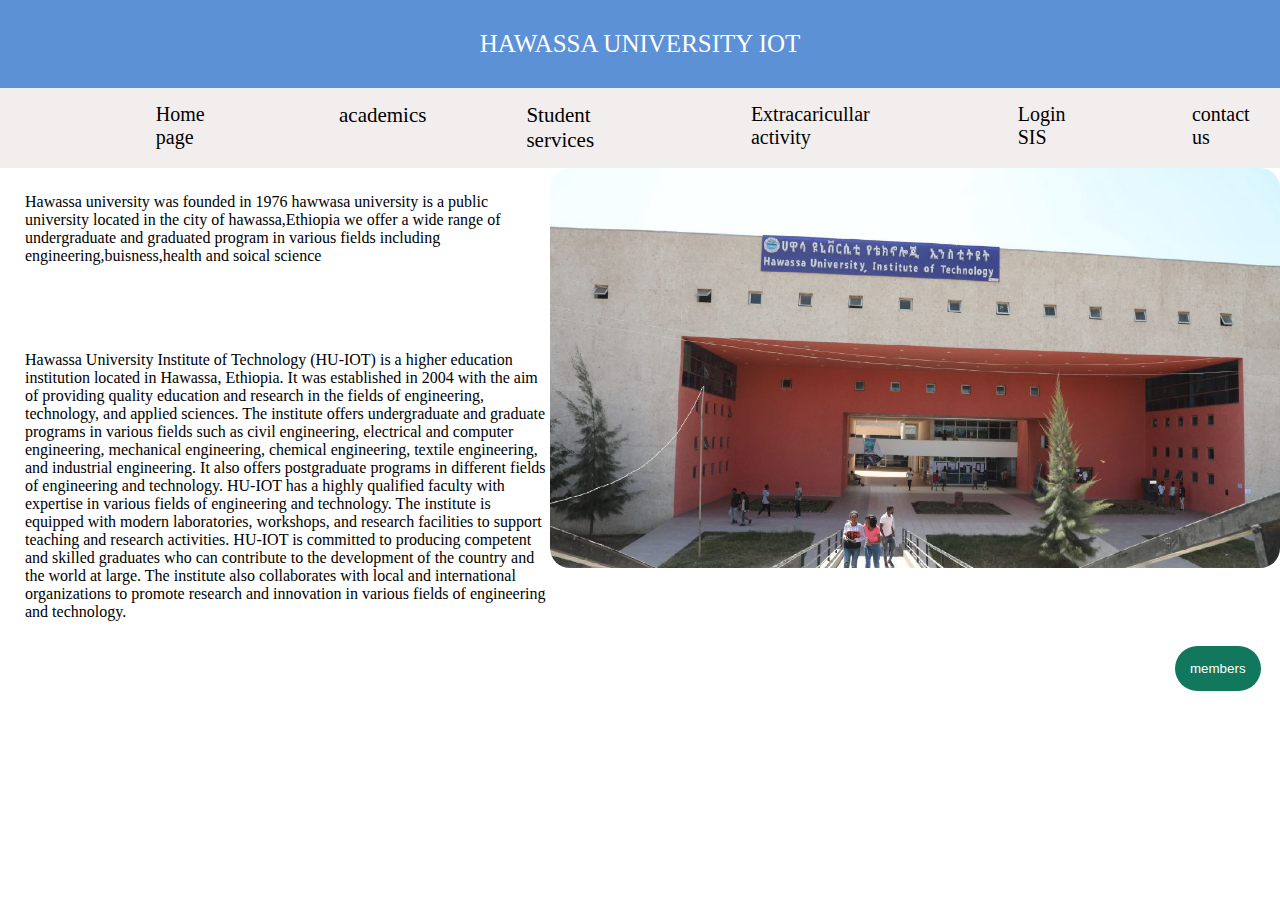
<file: index.html>
<!DOCTYPE html>
<html lang="en">
  <head>
    <meta charset="UTF-8" />
    <meta http-equiv="X-UA-Compatible" content="IE=edge" />
    <meta name="viewport" content="width=device-width, initial-scale=1.0" />
    <title>HU IOT</title>
    <!-- add icon link -->
    <link rel = "icon" href = "images/fav_logo.jpg">
    <link rel="stylesheet" href="styles.css" />
    <!-- the defer function makes the javascript run after the  page has loaded -->
    <script src="script.js" defer></script>
</head>
  <body>
    <div class="header">HAWASSA UNIVERSITY IOT</div>
    <div class="nav-container">
    <div class="nav-bar">
      <ul>
        <li><a href="index.html" class="pop-up">
         <div class="hoverbox">Home page</div> </a></li>
        <li><div class="dropdown">
            <span><div class="hoverbox">academics</div>   </span> 
            <div class="dropdown-content">
              <a href="undergrad.html">undergraduate</a>

              

           <br>
              <a href="masters.html">masters</a>
            </div>
            
          </li>
            
        <li><div class="dropdown">
            <span> <div class="hoverbox">Student services</div> </span>
            <div class="dropdown-content">
              <a href="./dormitory.html">Dormitory</a> <br>
              <a href="./healthycare.html">Health care</a> <br>
              <a href="./library.html">Library</a>
            </div></li>
        <li><a href="extracalicular.html"><div class="hoverbox">Extracaricullar activity</div> </a></li>
        <li><div class="dropdown">
            <span><a href="login.html"><div class="hoverbox">Login SIS</div> </a></span>
            <div class="dropdown-content">          
               <a href="#">Admin</a> <br>
              <a href="#">Faculty</a> <br>
              <a href="#">Student</a>
            </div>
            </li>

            <li><div class="dropdown">
              <a href="contact.html"><div class="hoverbox">contact us</div> </a>
              </li>

      </ul>
    </div>
  </div>
    <div class="flex">
       
        <!-- paragraph 1 start here -->
      <div class="intro">
        <p>
          Hawassa university was founded in 1976 hawwasa university is a public
          university located in the city of hawassa,Ethiopia we offer a wide
          range of undergraduate and graduated program in various fields
          including engineering,buisness,health and soical science
        </p>
        <br> <br>
        <p>
          Hawassa University Institute of Technology (HU-IOT) is a higher
          education institution located in Hawassa, Ethiopia. It was established
          in 2004 with the aim of providing quality education and research in
          the fields of engineering, technology, and applied sciences. The
          institute offers undergraduate and graduate programs in various fields
          such as civil engineering, electrical and computer engineering,
          mechanical engineering, chemical engineering, textile engineering, and
          industrial engineering. It also offers postgraduate programs in
          different fields of engineering and technology. HU-IOT has a highly
          qualified faculty with expertise in various fields of engineering and
          technology. The institute is equipped with modern laboratories,
          workshops, and research facilities to support teaching and research
          activities. HU-IOT is committed to producing competent and skilled
          graduates who can contribute to the development of the country and the
          world at large. The institute also collaborates with local and
          international organizations to promote research and innovation in
          various fields of engineering and technology.
        </p>
    </div>
       <!-- image start here -->
<div class="flex">
       <div class="slider">
        <div class="slides">
          <img src="images/tecno_img_1.jpg" alt="Image 1">
          <img src="./images/tecno_img_2.jpg" alt="Image 2">
          <img src="./images/tecno_img_3.jpg" alt="Image 3">
          <img src="./images/tecno_img_4.jpg" alt="Image 4">
          <img src="./images/tecno_library.jpg" alt="Image 4">
        </div>
      </div>
    
        <!-- paragraph 2 start here -->
        <br> <br>
      </div>
      </div>
    
 </div>

 <div class="developers">
  <a href="developers.html"> <button class="dev-btn">members</button></a>
</div>

   
      </body>
  
</html>
</file>
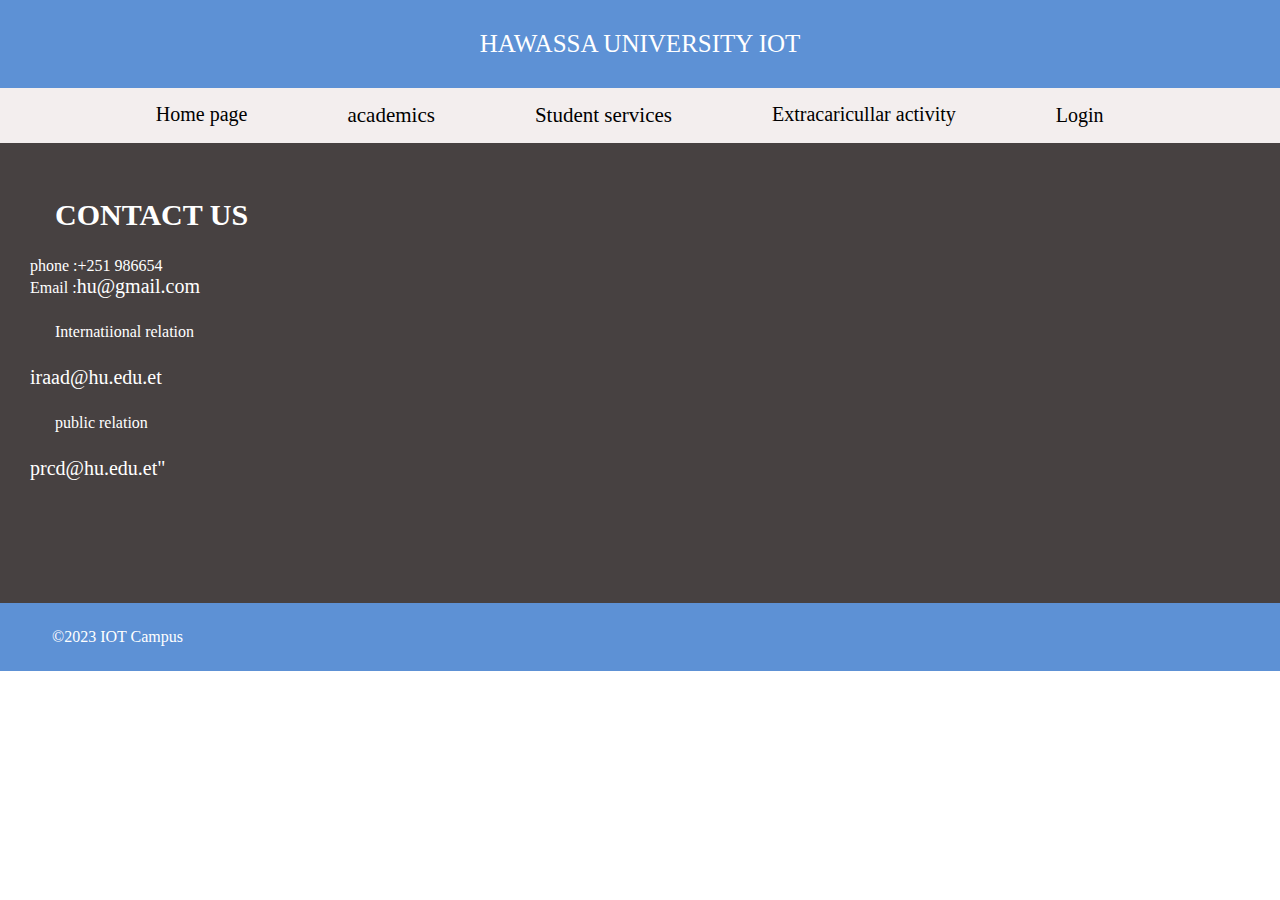
<file: contact.html>
<!DOCTYPE html>
<html lang="en">
<head>
    <link rel="stylesheet" href="styles.css">
    <link rel="stylesheet" href="styles.css">
    <meta charset="UTF-8">
    <meta http-equiv="X-UA-Compatible" content="IE=edge">
    <meta name="viewport" content="width=device-width, initial-scale=1.0">
    <title>contact us</title>
</head>
<body>

    <div class="header">HAWASSA UNIVERSITY IOT</div>
    <div class="nav-container">
    <div class="nav-bar">
      <ul>
        <li><a href="index.html" class="pop-up">Home page</a></li>
        <li><div class="dropdown">
            <span>academics  </span> 
            <div class="dropdown-content">
              <a href="undergrad.html">undergraduate</a>

              

           <br>
              <a href="masters.html">masters</a>
            </div>
            
          </li>
            
        <li><div class="dropdown">
            <span>Student services</span>
            <div class="dropdown-content">
              <a href="./dormitory.html">Dormitory</a> <br>
              <a href="./healthycare.html">Health care</a> <br>
              <a href="./library.html">Library</a>
            </div></li>
        <li><a href="extracalicular.html">Extracaricullar activity</a></li>
        <li><div class="dropdown">
            <a href="login.html">Login</a>
            </li>
      </ul>
    </div>
  </div>

<div class="contact" style="height: 400px; margin-top: 0px;" >
    <p id="pag"> CONTACT US</p>
    <label>phone :</label>+251 986654<br>
    <label>Email :</label><a href="youtube.com">hu@gmail.com</a>
    <p>Internatiional relation</p>
    <a href="iraad@hu.edu.et">iraad@hu.edu.et</a>
    <p>public relation </p>
    <a href="prcd@hu.edu.et">prcd@hu.edu.et"</a>
  </div>
  
  <footer>
    <p>&copy;2023 IOT Campus</p>
  </footer>
    
    
</body>
</html>
</file>
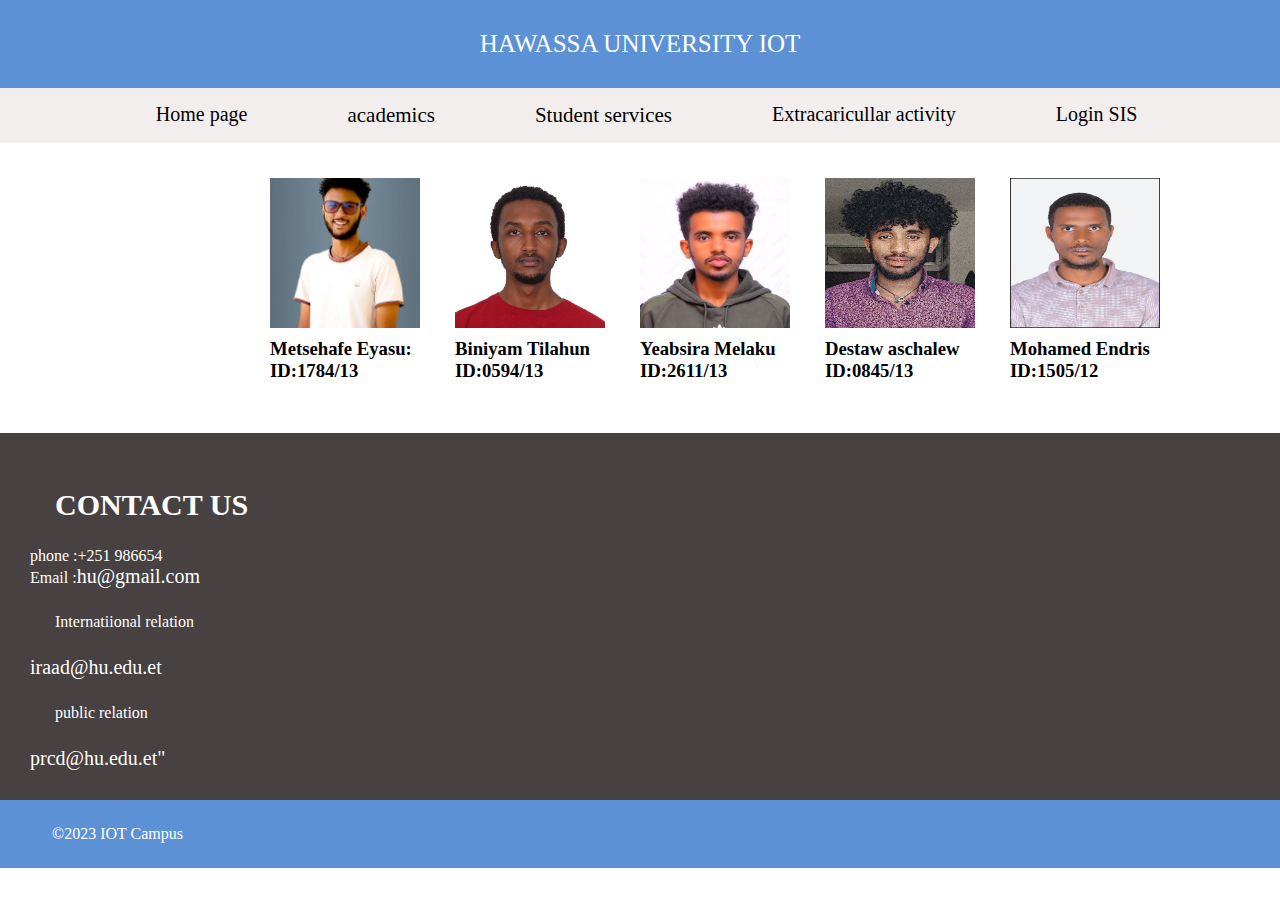
<file: developers.html>
<!DOCTYPE html>
<html lang="en">
  <head>
    <meta charset="UTF-8" />
    <meta http-equiv="X-UA-Compatible" content="IE=edge" />
    <meta name="viewport" content="width=device-width, initial-scale=1.0" />
    <title>developers</title>
    <link rel="stylesheet" href="styles.css" />
    <link rel = "icon" href = "images/fav_logo.jpg">
  </head>
  <body >

    <div class="header">HAWASSA UNIVERSITY IOT</div>
    <div class="nav-container">
    <div class="nav-bar">
      <ul>
        <li><a href="index.html" class="pop-up">
         <div class="hoverbox">Home page</div> </a></li>
        <li><div class="dropdown">
            <span><div class="hoverbox">academics</div>   </span> 
            <div class="dropdown-content">
              <a href="undergrad.html">undergraduate</a>
           <br>
              <a href="masters.html">masters</a>
            </div>
            
          </li>
            
        <li><div class="dropdown">
            <span> <div class="hoverbox">Student services</div> </span>
            <div class="dropdown-content">
              <a href="./dormitory.html">Dormitory</a> <br>
              <a href="./healthycare.html">Health care</a> <br>
              <a href="./library.html">Library</a>
            </div></li>
        <li><a href="extracalicular.html"><div class="hoverbox">Extracaricullar activity</div> </a></li>
        <li><div class="dropdown">
            <a href="login.html"><div class="hoverbox">Login SIS</div> </a>
            </li>
      </ul>
    </div>
  </div>

  <div class="testimony">

    <div class="person_1 box">
       <div class="Timage">
        <img src="./images/metsi2.jpg" width="150px" height="150px" alt="">
       </div>
       <h3>Metsehafe Eyasu:<br> ID:1784/13</h3>
    </div>
   
    <div class="person_1 box">
        <div class="Timage">
         <img src="./images/bini.jpg" width="150px" height="150px" alt="">
        </div>
        <h3>Biniyam Tilahun <br> ID:0594/13</h3>
     </div>
    
     <div class="person_1 box">
      <div class="Timage">
       <img src="./images/yab.jpg" width="150px" height="150px" alt="">
      </div>
      <h3>Yeabsira Melaku <br> ID:2611/13</h3>
   </div>
  
   <div class="person_1 box">
    <div class="Timage">
     <img src="./images/desti.jpg" width="150px" height="150px" alt="">
    </div>
    <h3>Destaw aschalew <br> ID:0845/13 </h3>
  </div>

  <div class="person_1 box">
    <div class="Timage">
     <img src="./images/mohammed.jpg" width="150px" height="150px" alt="">
    </div>
    <h3>Mohamed Endris <br> ID:1505/12</h3>
 </div>
</div>

  <div class="contact" style="margin-top: -150px;">
    <p id="pag"> CONTACT US</p>
    <label>phone :</label>+251 986654<br>
    <label>Email :</label><a href="youtube.com">hu@gmail.com</a>
    <p>Internatiional relation</p>
    <a href="iraad@hu.edu.et">iraad@hu.edu.et</a>
    <p>public relation </p>
    <a href="prcd@hu.edu.et">prcd@hu.edu.et"</a>
 </div>

 <footer>
    <p>&copy;2023 IOT Campus</p>
 </footer>

</body>


</html>
</file>
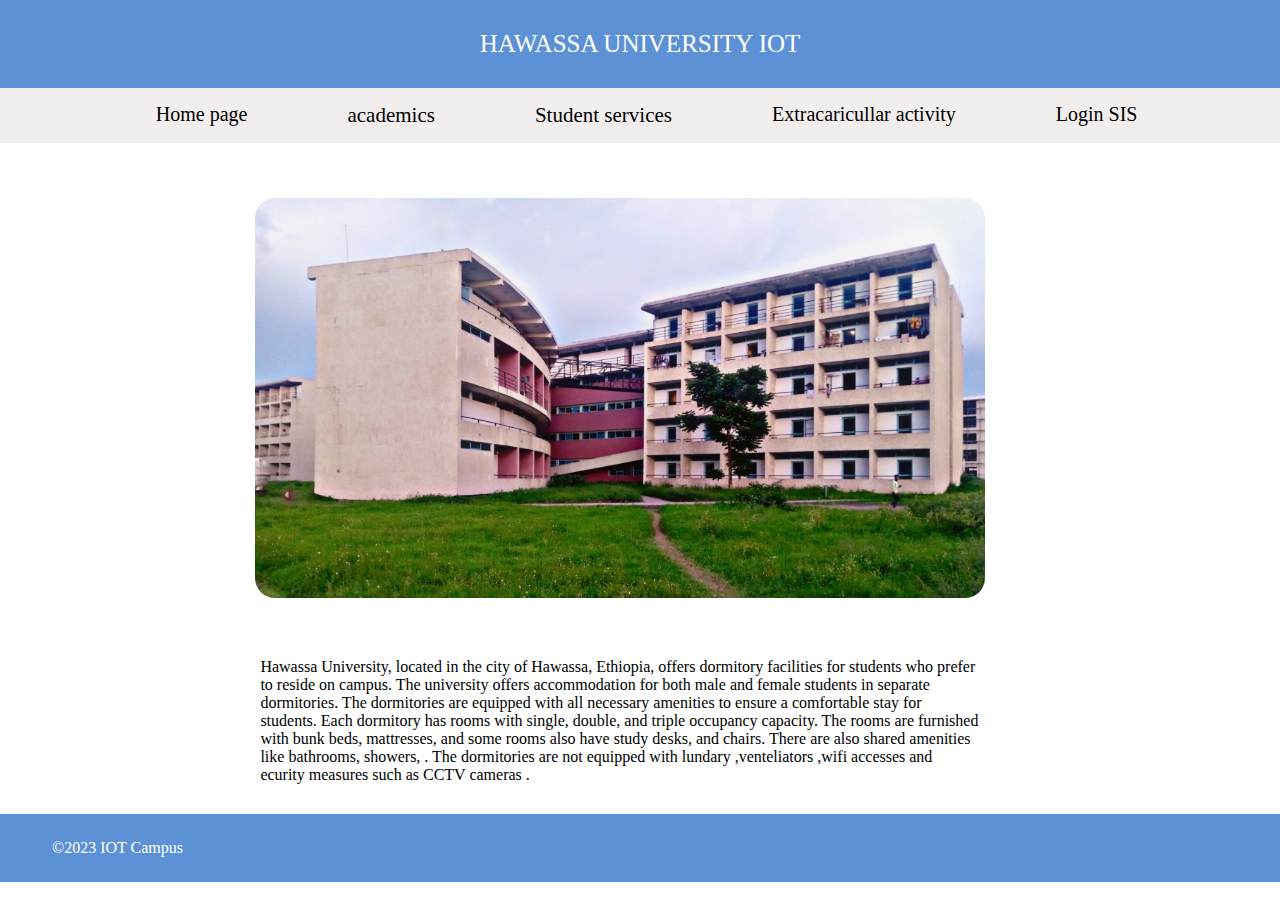
<file: dormitory.html>
<html>
  <head>
    <title>dormitory </title>
    <link rel = "icon" href = "images/fav_logo.jpg">
    <link rel="stylesheet" type="text/css" href="./style.css" />
    <link rel="stylesheet" type="text/css" href="./styles.css" />
    <script src="script.js" defer></script>
  </head>
  <body>

    <div class="header">HAWASSA UNIVERSITY IOT</div>
    <div class="nav-container">
    <div class="nav-bar">
      <ul>
        <li><a href="index.html" class="pop-up">Home page</a></li>
        <li><div class="dropdown">
            <span>academics</span>
            <div class="dropdown-content">
              <a href="undergrad.html">undergraduate</a>

              

           <br>
              <a href="masters.html">masters</a>
            </div></li>
        <li><div class="dropdown">
            <span>Student services</span>
            <div class="dropdown-content">
              <a href="./dormitory.html">Dormitory</a> <br>
              <a href="./healthycare.html">Health care</a> <br>
              <a href="./library.html">Library</a>
            </div></li>
        <li><a href="extracalicular.html">Extracaricullar activity</a></li>
        <li><div class="dropdown">
            <a href="login.html">Login SIS</a>
            </li>
      </ul>
    </div>
  </div>
  

    <div class="container" style="margin-top: 55px;"  >
      <!-- <img src="./images/dormitory.jpg" alt="blocks"  /> -->
      <div class="slider">
        <div class="slides">
          <img src="./images/medorm.jpg" alt="Image 1">
          <img src="./images/medorm2.jpg" alt="Image 2">
          <img src="./images/medorm3.jpg" alt="Image 3">
          <img src="./images/class.JPG" alt="Image 3">
        </div>
        </div>
      </div>
      <div class="container1" >
      <p style="font-family: 'Times New Roman', Times, serif; padding: 30">
        Hawassa University, located in the city of Hawassa, Ethiopia, offers
        dormitory facilities for students who prefer to reside on campus. The
        university offers accommodation for both male and female students in
        separate dormitories. The dormitories are equipped with all necessary
        amenities to ensure a comfortable stay for students. Each dormitory has
        rooms with single, double, and triple occupancy capacity. The rooms are
        furnished with bunk beds, mattresses, and some rooms also have study
        desks, and chairs. There are also shared amenities like bathrooms,
        showers, . The dormitories are not equipped with lundary ,venteliators
        ,wifi accesses and ecurity measures such as CCTV cameras . 
      </p>
    </div>
    
  

   <footer>
      <p>&copy;2023 IOT Campus</p>
   </footer>

  </body>
</html>
</file>
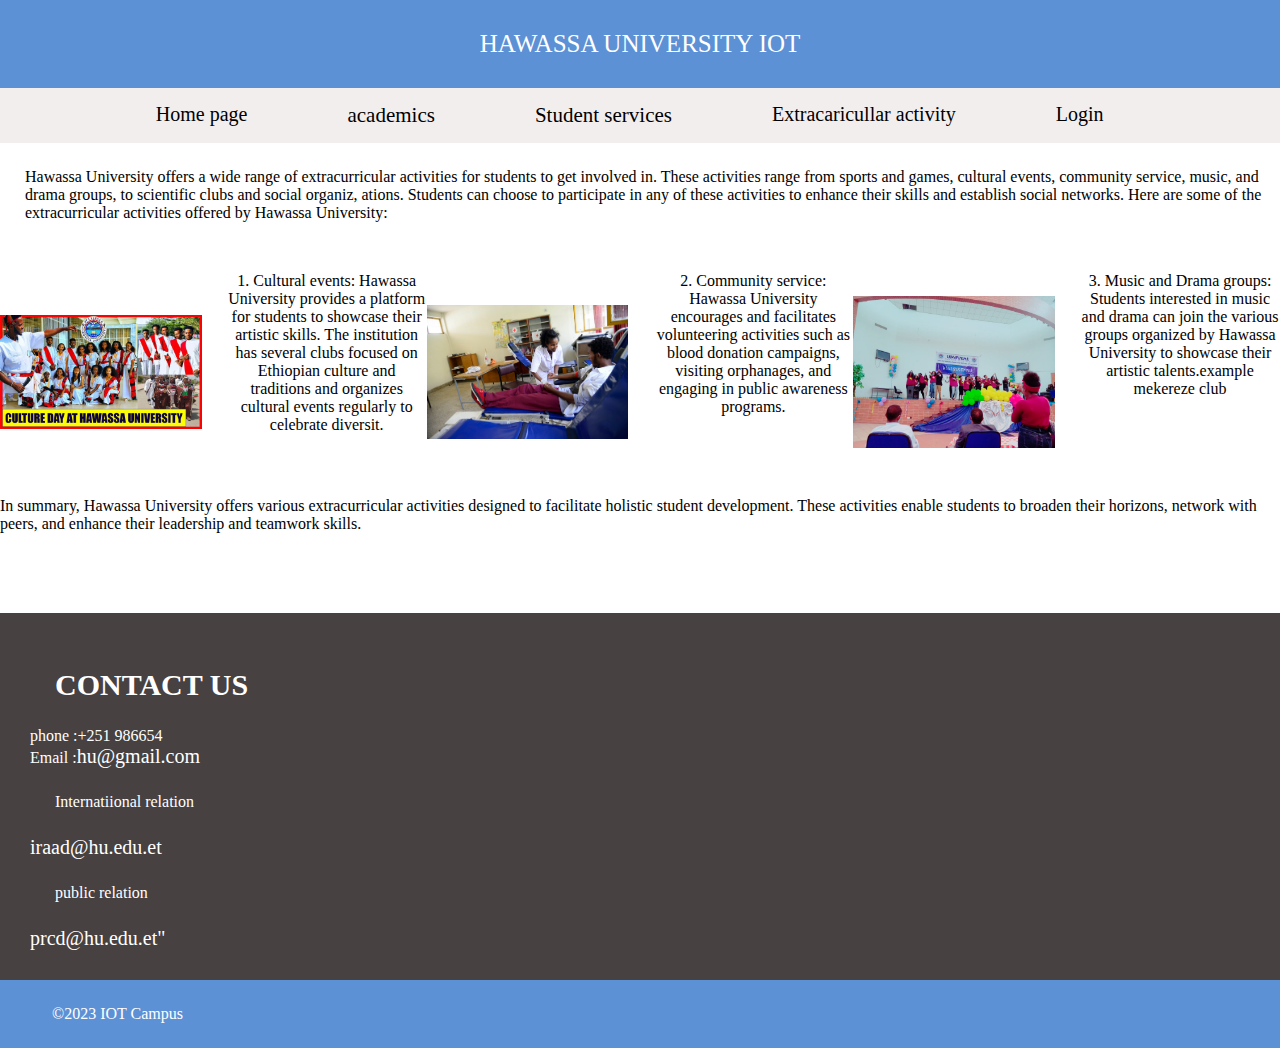
<file: extracalicular.html>
<html>

 <head>
<title> extra caricullar activities
 </title>
 <link rel="stylesheet" type="text/css"href="styles.css">
 <link rel="stylesheet" href="extra.css">
 <link rel = "icon" href = "images/fav_logo.jpg">
 </head>
 <body>

  <div class="header">HAWASSA UNIVERSITY IOT</div>
  <div class="nav-container">
  <div class="nav-bar">
    <ul>
      <li><a href="index.html" class="pop-up">Home page</a></li>
      <li><div class="dropdown">
          <span>academics  </span> 
          <div class="dropdown-content">
            <a href="undergrad.html">undergraduate</a>

            

         <br>
            <a href="">masters</a>
          </div>
          
        </li>
          
      <li><div class="dropdown">
          <span>Student services</span>
          <div class="dropdown-content">
            <a href="./dormitory.html">Dormitory</a> <br>
            <a href="./healthycare.html">Health care</a> <br>
            <a href="./library.html">Library</a>
          </div></li>
      <li><a href="extracalicular.html">Extracaricullar activity</a></li>
      <li><div class="dropdown">
          <a href="login.html">Login</a>
          </li>
    </ul>
  </div>
</div>

<p>Hawassa University offers a wide range of extracurricular activities for students to get involved in. These activities range from sports and games, cultural events, community service, music, and drama groups, to scientific clubs and social organiz, ations. Students can choose to participate in any of these activities to enhance their skills and establish social networks. Here are some of the extracurricular activities offered by Hawassa University:
</p>
<div class="image">
    <div class="continer">
        <img class="ma"src="./images/extra2.jpg" alt="culture day">
       

  <p style="width: 200px; height: 200px; text-align: center;">
    
    1. Cultural events: Hawassa University provides a platform for students to showcase their artistic skills. The institution has several clubs focused on Ethiopian culture and traditions and organizes cultural events regularly to celebrate diversit.
  </p>
</div>
<br><br><br>
<div class="continer">
     <img class="ma" src="./images/extra1.jpg" alt="culture day">
    
     <p style="width: 200px; height: 200px; text-align: center;"> 
    2. Community service: Hawassa University encourages and facilitates volunteering activities such as blood donation campaigns,  visiting orphanages, and engaging in public awareness programs.
    </p>
</div>


<br><br><br>
<div class="continer">
     <img class="ma"  src="./images/extra3.jpg" alt="culture day">
     <p style="width: 200px; height: 200px; text-align: center;">
    3. Music and Drama groups: Students interested in music and drama can join the various groups organized by Hawassa University to showcase their artistic talents.example mekereze club
    </p>
</div><br><br><br>
</div>
    
    In summary, Hawassa University offers various extracurricular activities designed to facilitate holistic student development. These activities enable students to broaden their horizons, network with peers, and enhance their leadership and teamwork skills.
     </p>
   
</div>


<div class="contact">
  <p id="pag"> CONTACT US</p>
  <label>phone :</label>+251 986654<br>
  <label>Email :</label><a href="youtube.com">hu@gmail.com</a>
  <p>Internatiional relation</p>
  <a href="iraad@hu.edu.et">iraad@hu.edu.et</a>
  <p>public relation </p>
  <a href="prcd@hu.edu.et">prcd@hu.edu.et"</a>
</div>

<footer>
  <p>&copy;2023 IOT Campus</p>
</footer>

</body
     </body>
     </html>
</file>
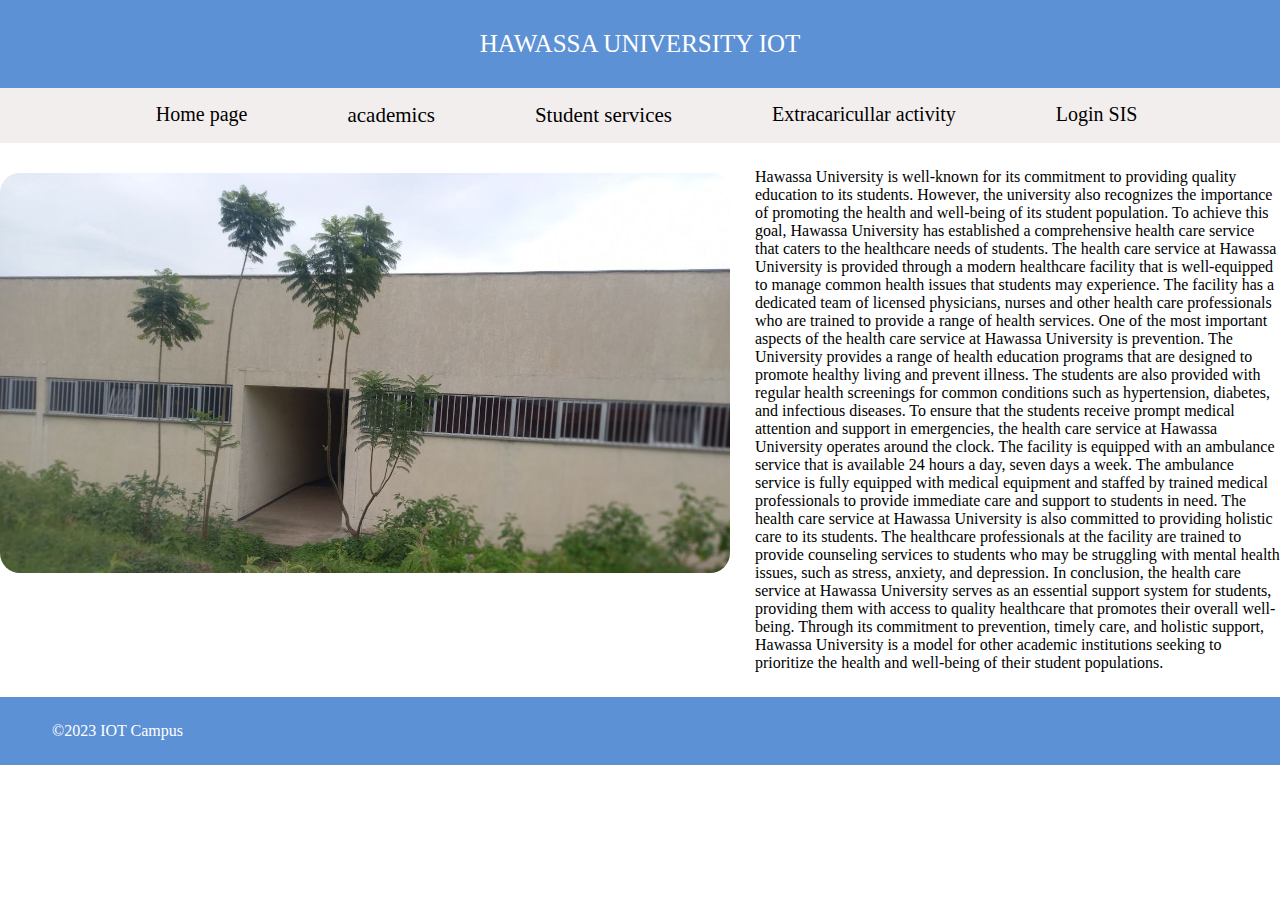
<file: healthycare.html>
<html>
  <head>
    <meta charset="utf-8" />
    <title>health care </title>
    <link rel = "icon" href = "images/fav_logo.jpg">
    <link rel="stylesheet" type="text/css" href="style.css" />
    <link rel="stylesheet" type="text/css" href="./styles.css" />
    <script src="script.js"></script>
  </head>
  <body>

    <div class="header">HAWASSA UNIVERSITY IOT</div>
    <div class="nav-container">
    <div class="nav-bar">
      <ul>
        <li><a href="index.html" class="pop-up">Home page</a></li>
        <li><div class="dropdown">
            <span>academics</span>
            <div class="dropdown-content">
              <a href="undergrad.html">undergraduate</a>

              

           <br>
              <a href="masters.html">masters</a>
            </div></li>
        <li><div class="dropdown">
            <span>Student services</span>
            <div class="dropdown-content">
              <a href="./dormitory.html">Dormitory</a> <br>
              <a href="./healthycare.html">Health care</a> <br>
              <a href="./library.html">Library</a>
            </div></li>
        <li><a href="extracalicular.html">Extracaricullar activity</a></li>
        <li><div class="dropdown">
            <a href="login.html">Login SIS</a>
            </li>
      </ul>
    </div>
  </div>
<div class="h1" >
    <div class="continer1" style="padding-top: 30px;">
      <div class="slider">
        <div class="slides">
          <img src="images/clinic.jpg" alt="Image 1">
          <img src="./images/tecno_img_2.jpg" alt="Image 2">
          <img src="./images/tecno_img_3.jpg" alt="Image 3">
    
          <img src="./images/tecno_library.jpg" alt="Image 4">
        </div>
      </div>
    </div>
    
    <div class="continer1">

      <p >
        Hawassa University is well-known for its commitment to providing quality education to its students. However, the university also recognizes the importance of promoting the health and well-being of its student population. To achieve this goal, Hawassa University has established a comprehensive health care service that caters to the healthcare needs of students.

        The health care service at Hawassa University is provided through a modern healthcare facility that is well-equipped to manage common health issues that students may experience. The facility has a dedicated team of licensed physicians, nurses and other health care professionals who are trained to provide a range of health services.
        
        One of the most important aspects of the health care service at Hawassa University is prevention. The University provides a range of health education programs that are designed to promote healthy living and prevent illness. The students are also provided with regular health screenings for common conditions such as hypertension, diabetes, and infectious diseases.
        
        To ensure that the students receive prompt medical attention and support in emergencies, the health care service at Hawassa University operates around the clock. The facility is equipped with an ambulance service that is available 24 hours a day, seven days a week. The ambulance service is fully equipped with medical equipment and staffed by trained medical professionals to provide immediate care and support to students in need.
        
        The health care service at Hawassa University is also committed to providing holistic care to its students. The healthcare professionals at the facility are trained to provide counseling services to students who may be struggling with mental health issues, such as stress, anxiety, and depression.
        
        In conclusion, the health care service at Hawassa University serves as an essential support system for students, providing them with access to quality healthcare that promotes their overall well-being. Through its commitment to prevention, timely care, and holistic support, Hawassa University is a model for other academic institutions seeking to prioritize the health and well-being of their student populations. 
      </p>
    </div>
  
  </div>

     <footer>
        <p>&copy;2023 IOT Campus</p>
     </footer>
  </body>
</html>
</file>
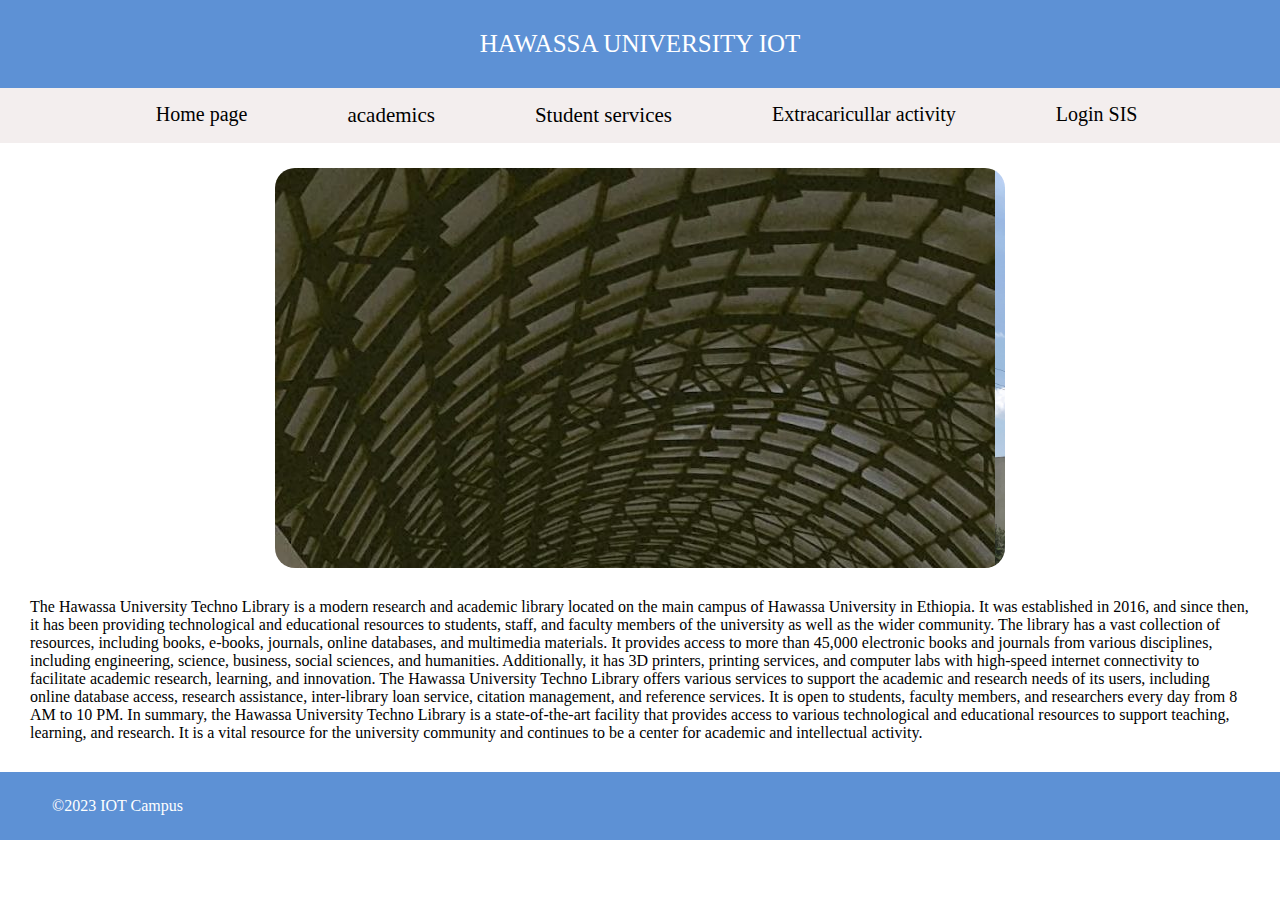
<file: library.html>
<html>

  <head>
<title>
Library
</title>
<link rel = "icon" href = "images/fav_logo.jpg">
<link rel="stylesheet" type="text/css"href="style.css">
<link rel="stylesheet" type="text/css" href="./styles.css" />
<script src="script.js"></script>
  </head>
        <body>

          <div class="header">HAWASSA UNIVERSITY IOT</div>
          <div class="nav-container">
          <div class="nav-bar">
            <ul>
              <li><a href="index.html" class="pop-up">Home page</a></li>
              <li><div class="dropdown">
                  <span>academics</span>
                  <div class="dropdown-content">
                    <a href="undergrad.html">undergraduate</a>
      
                    
      
                 <br>
                    <a href="masters.html">masters</a>
                  </div></li>
              <li><div class="dropdown">
                  <span>Student services</span>
                  <div class="dropdown-content">
                    <a href="./dormitory.html">Dormitory</a> <br>
                    <a href="./healthycare.html">Health care</a> <br>
                    <a href="./library.html">Library</a>
                  </div></li>
              <li><a href="extracalicular.html">Extracaricullar activity</a></li>
              <li><div class="dropdown">
                  <a href="login.html">Login SIS</a>
                  </li>
            </ul>
          </div>
        </div>


          <div class="continer" style="padding-top: 25px;">
            <div class="slider">
              <div class="slides">
                <img src="images/library.jpg" alt="Image 1">
                <img src="./images/class.JPG" alt="Image 2">
                <img src="./images/tecno_img_1.jpg" alt="Image 3">
                <img src="./images/medorm2.jpg" alt="Image 4">
                
              </div>
            </div>
            <div class="continer">
          <p style="font-family: 'Times New Roman', Times, serif; padding:30;">The Hawassa University Techno Library is a modern research and academic library located on the main campus of Hawassa University in Ethiopia. It was established in 2016, and since then, it has been providing technological and educational resources to students, staff, and faculty members of the university as well as the wider community. 

            The library has a vast collection of resources, including books, e-books, journals, online databases, and multimedia materials. It provides access to more than 45,000 electronic books and journals from various disciplines, including engineering, science, business, social sciences, and humanities. Additionally, it has 3D printers, printing services, and computer labs with high-speed internet connectivity to facilitate academic research, learning, and innovation. 
            
            The Hawassa University Techno Library offers various services to support the academic and research needs of its users, including online database access, research assistance, inter-library loan service, citation management, and reference services. It is open to students, faculty members, and researchers every day from 8 AM to 10 PM. 
            
            In summary, the Hawassa University Techno Library is a state-of-the-art facility that provides access to various technological and educational resources to support teaching, learning, and research. It is a vital resource for the university community and continues to be a center for academic and intellectual activity.
          </p>
         </div>
         </div>

         
        </div>
        </body>
      </html>
    
   

   <footer>
      <p>&copy;2023 IOT Campus</p>
   </footer>

  </body>
</html>
</file>
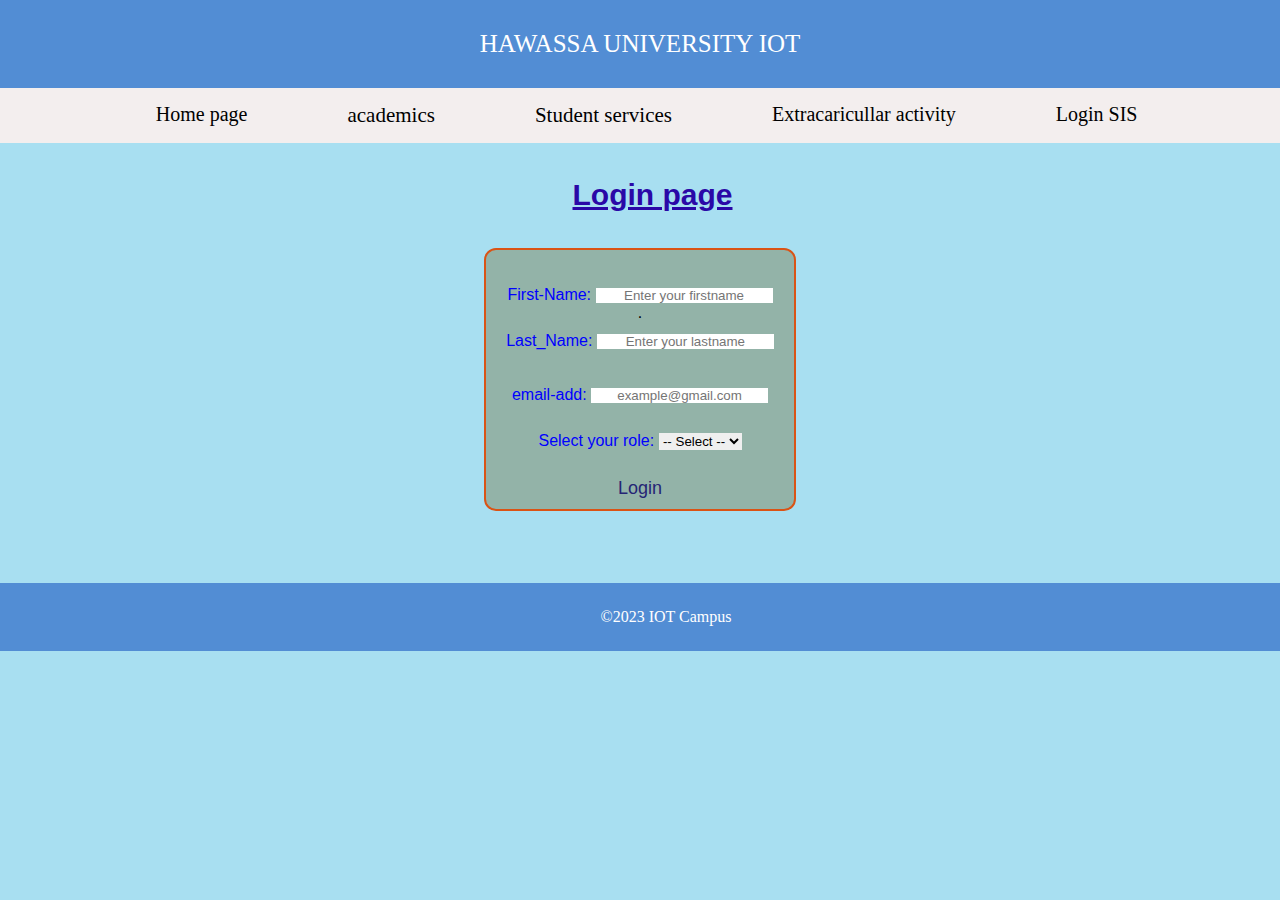
<file: login.html>
<!-- saved from url=(0036)file:///E:/Working%20Area/e/new.html -->
<html>
  <head>
    <link rel = "icon" href = "images/fav_logo.jpg">
    <meta http-equiv="Content-Type" content="text/html; charset=windows-1252" />
    <script>
      function login() {
        const select = document.getElementById("roleSelect");
        const fname = document.getElementById("fname");
        const lname = document.getElementById("lname");
        const email = document.getElementById("email");

        const emailFname = email.value;
        const selectedFname = fname.value;
        const selectedLname = lname.value;
        const selectedValue = select.value;

        if (
          selectedFname != "" && selectedLname != ""&& emailFname.indexOf('@')!=-1 )
           {
            
          if (selectedValue === "staff") {
            alert("succefuly loged");
            window.location.href = "https://sis.hu.edu.et/"; // Redirect to sis.hu.edu.et
          } else if (selectedValue === "student") {
            alert("succefuly loged");
            window.location.href = "https://sis.hu.edu.et/Home/Student"; // Redirect to sis.hu.edu.et/Home/Student
          } else {
            alert("Please select a valid role (Staff or Student)");
          }
        } else {
          alert("Please Enter Proper data");
        }
      }
    </script>
    <style>
        *{
            text-align: center;
            padding: 10px;
        }
        body{
          background-color: #A8DFF1;
        }
        h3{
      font-family: 'Franklin Gothic Medium', 'Arial Narrow', Arial, sans-serif;
      color: #2a08a7;
        font-size: 30px;
      
      }

        .bu{
        text-align:center;
        background-color: #333;
        font-family: sans-serif;
        border: 2px solid #da5315;
            width: 24%;
            height: auto;
            text-align: center;
            margin: auto;
            border-radius: 12px;
            background-color: rgb(147, 179, 168);
            padding-bottom: 10px;
            
        }
        .f{
      
        color:blue;
        }
        .l{
        margin-top:10px;
        color:blue;
        display:block;
        }
        .e{
        margin-bottom:10px;
        color:blue;
        display:block;
        }
        .po{
            color: blue;
            margin-bottom: 10px;
        }
        .lo{
            background-color: transparent;
            color: rgb(37, 37, 117);
            width: 30%;
            font-size: 18px;
            transition: 0.5s ease;
            text-align: center;
            margin-top:10px;
            border-radius:0%;
            

        }

        .lo:hover {
            background-color: #187b94;
            color: black;
            font-family: sans-serif;
            font-size: 12px;

        }
    </style>
    <link rel="stylesheet" href="styles.css">
  </head>
  <body>


    <div class="header">HAWASSA UNIVERSITY IOT</div>
    <div class="nav-container">
    <div class="nav-bar">
      <ul>
        <li><a href="index.html" class="pop-up">Home page</a></li>
        <li><div class="dropdown">
            <span>academics  </span> 
            <div class="dropdown-content">
              <a href="undergrad.html">undergraduate</a>

              

           <br>
              <a href="masters.html">masters</a>
            </div>
            
          </li>
            
        <li><div class="dropdown">
            <span>Student services</span>
            <div class="dropdown-content">
              <a href="./dormitory.html">Dormitory</a> <br>
              <a href="./healthycare.html">Health care</a> <br>
              <a href="./library.html">Library</a>
            </div></li>
        <li><a href="extracalicular.html">Extracaricullar activity</a></li>
        <li><div class="dropdown">
            <a href="login.html">Login SIS</a>
            </li>
      </ul>
    </div>
  </div>
<div class="pushdown" style="margin-top: 35px; ">

  <h3 ><u>Login page </u></h3>
  <br><br>
    <div class="bu">
      <br><br>
      <label class="f" 
        >First-Name:
        <input
          type="text"
          placeholder="Enter your firstname" maxlength="15"
          id="fname"
        />
         </label
      ><br />
      .
      <label class="l"
        >Last_Name:
        <input
          type="text"
          placeholder="Enter your lastname" maxlength="15"
          id="lname"
        /> </label
      ><br /> <br>
      <label class="e"
        >email-add:
        <input
          type="email"
          placeholder="example@gmail.com" 
          id="email"
        /> </label
      ><br />

      <label class="po">Select your role:</label>
      <select id="roleSelect" required>
        <option value="">-- Select --</option>
        <option value="staff">Staff</option>
        <option value="student">Student</option>
      </select>

      <br /><br />
      <label >
        <input class="lo" type="button" value="Login" name="login" onclick="login()" />
      </label>
    </div>
</div>
<br><br><br><br>
<footer>
  <p>&copy;2023 IOT Campus</p>
</footer>
  
  </body>
</html>
</file>
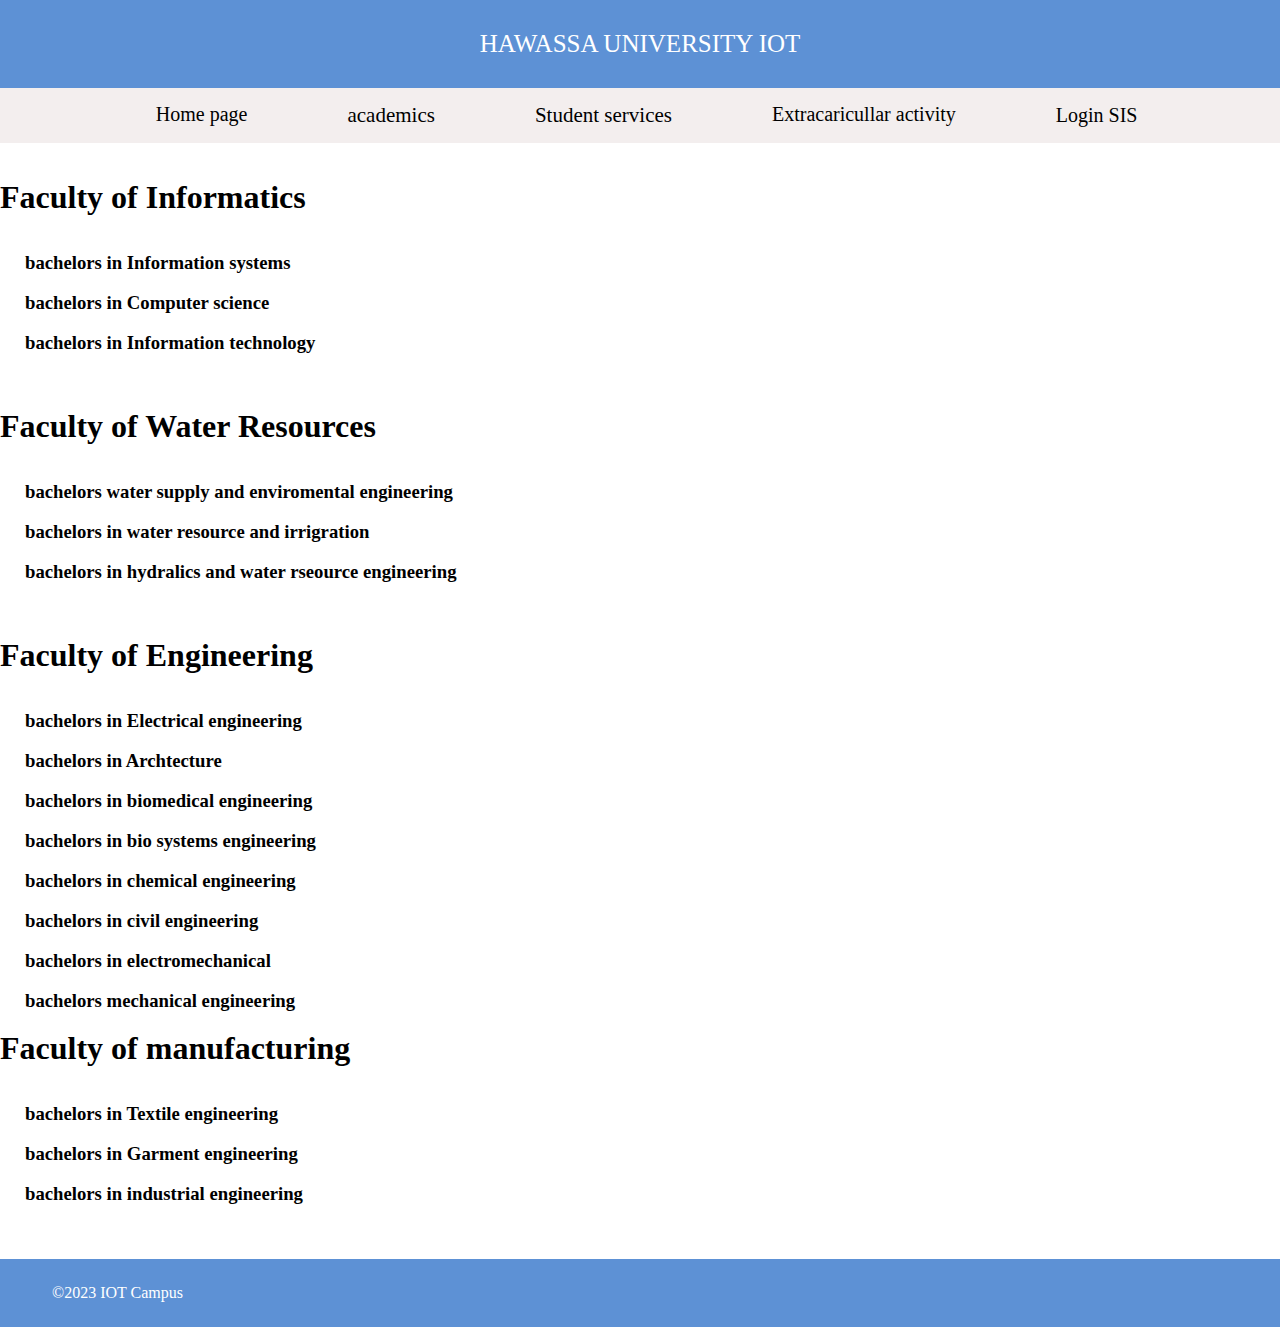
<file: masters.html>
<!DOCTYPE html>
<html lang="en">
<head>
  <link rel = "icon" href = "images/fav_logo.jpg">
    <meta charset="UTF-8">
    <meta http-equiv="X-UA-Compatible" content="IE=edge">
    <meta name="viewport" content="width=device-width, initial-scale=1.0">
    <title>undergraduate</title>
    <link rel="stylesheet" href="styles.css">
</head>
<body>
    <div class="header">HAWASSA UNIVERSITY IOT</div>
    <div class="nav-container">
    <div class="nav-bar">
      <ul>
        <li><a href="index.html" class="pop-up">Home page</a></li>
        <li><div class="dropdown">
            <span>academics</span>
            <div class="dropdown-content">
              <a href="undergrad.html">undergraduate</a>

              

           <br>
              <a href="">masters</a>
            </div></li>
        <li><div class="dropdown">
            <span>Student services</span>
            <div class="dropdown-content">
              <a href="./dormitory.html">Dormitory</a> <br>
              <a href="./healthycare.html">Health care</a> <br>
              <a href="./library.html">Library</a>
            </div></li>
        <li><a href="extracalicular.html">Extracaricullar activity</a></li>
        <li><div class="dropdown">
            <a href="login.html">Login SIS</a>
            </li>
      </ul>
    </div>
  </div>


  
  <div class="">

<br><br>
    <h1>Faculty of Informatics</h1> <br> <br>
          <ul style="display: block; list-style: disc;">
            <li><h3>bachelors in Information systems </h3></li> <br>
             <li><h3>bachelors in Computer science</h3></li> <br>
             <li><h3>bachelors in Information technology</h3></li><br>
          
          </ul>
          <br> <br>
<hr>
         <h1>Faculty of Water Resources</h1> <br> <br>
          <ul style="display: block; list-style: disc;">
            <li><h3>bachelors water supply and enviromental engineering</h3></li> <br>
             <li><h3>bachelors in water resource and irrigration</h3></li> <br>
             <li><h3>bachelors in hydralics and water rseource engineering</h3></li><br>
           </li>
          </ul>
          <br> <br>

          <h1>Faculty of Engineering</h1> <br> <br>
          <ul style="display: block; list-style: disc;">
            <li><h3>bachelors in Electrical engineering</h3></li> <br>
             <li><h3>bachelors in Archtecture</h3></li> <br>
             <li><h3>bachelors in biomedical engineering</h3></li><br>
             <li><h3>bachelors in bio systems engineering</h3></li> <br>
             <li><h3>bachelors in chemical engineering</h3></li> <br>
             <li><h3>bachelors in civil engineering</h3></li> <br>
             <li><h3>bachelors in electromechanical</h3></li> <br>
             <li><h3>bachelors mechanical engineering</h3></li> <br>
           </li>
          </ul>


          <h1>Faculty of manufacturing</h1> <br> <br>
          <ul style="display: block; list-style: disc;">
            <li><h3>bachelors in Textile engineering</h3></li> <br>
             <li><h3>bachelors in Garment engineering</h3></li> <br>
             <li><h3>bachelors in industrial engineering</h3></li><br>
           </li>
          </ul>
          <br> <br>

   </div>



 


 <footer>
    <p>&copy;2023 IOT Campus</p>
 </footer>
</body>
</html>
</file>
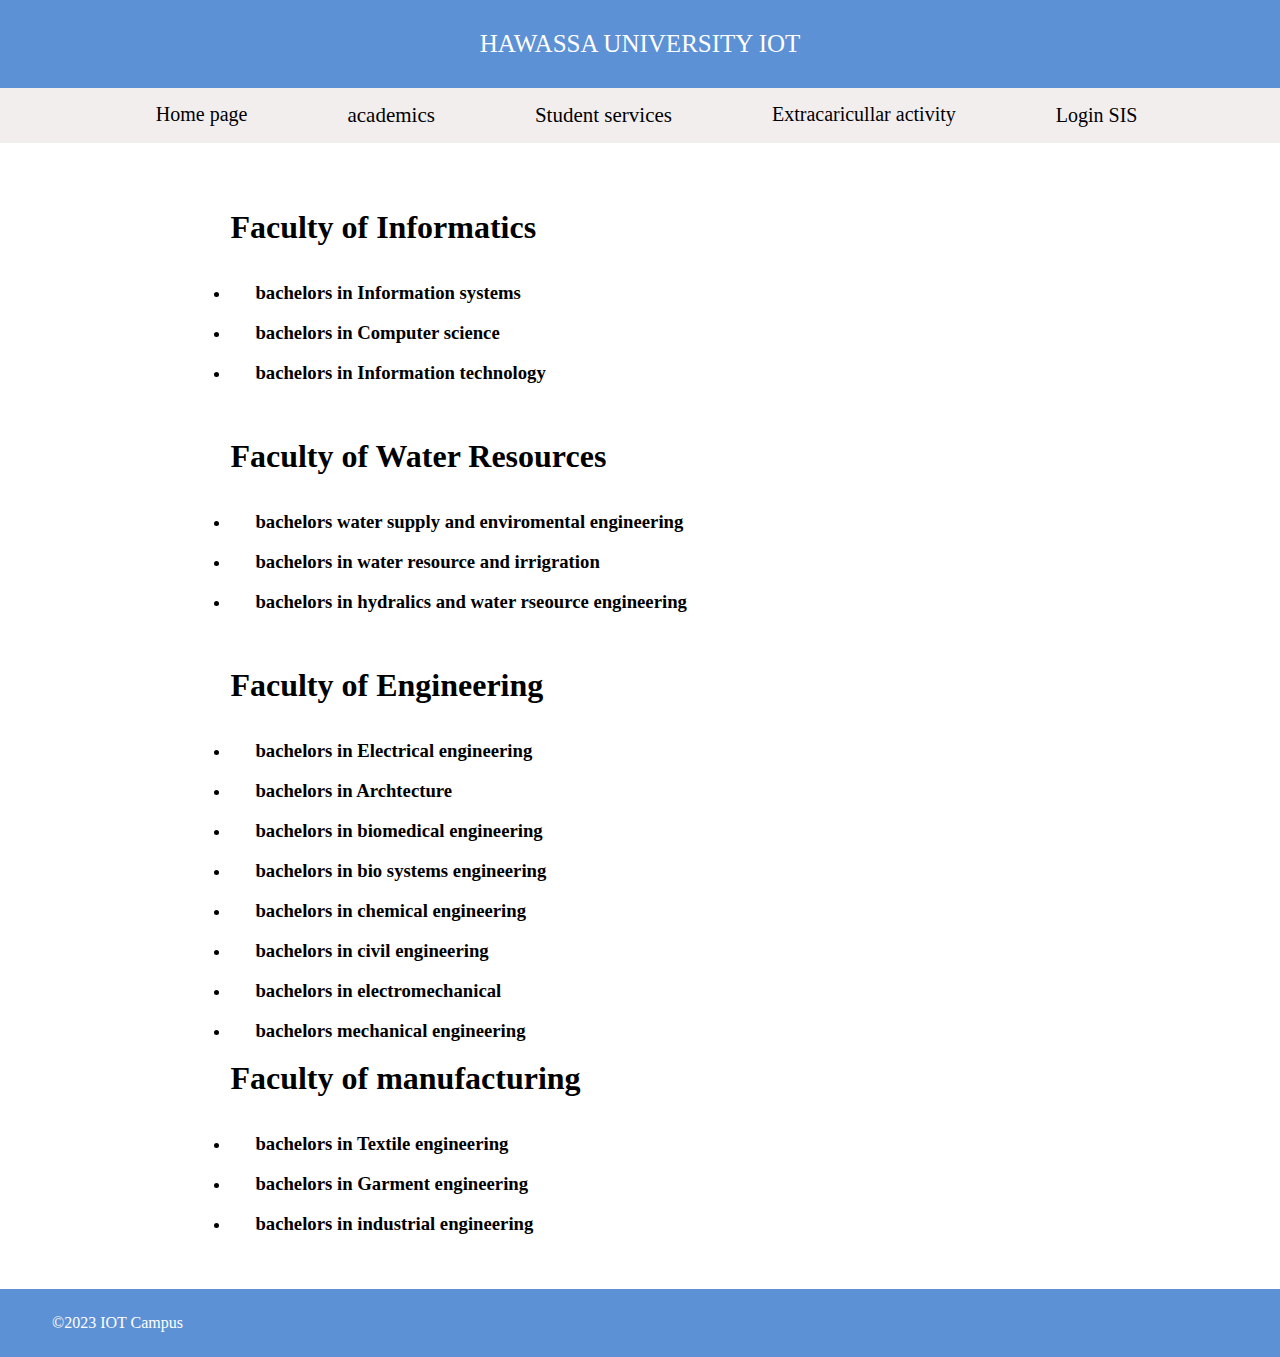
<file: undergrad.html>
<!DOCTYPE html>
<html lang="en">
<head>
  <link rel = "icon" href = "images/fav_logo.jpg">
    <meta charset="UTF-8">
    <meta http-equiv="X-UA-Compatible" content="IE=edge">
    <meta name="viewport" content="width=device-width, initial-scale=1.0">
    <title>undergraduate</title>
    <link rel="stylesheet" href="styles.css">
</head>
<body>
    <div class="header">HAWASSA UNIVERSITY IOT</div>
    <div class="nav-container">
    <div class="nav-bar">
      <ul>
        <li><a href="index.html" class="pop-up">Home page</a></li>
        <li><div class="dropdown">
            <span>academics</span>
            <div class="dropdown-content">
              <a href="undergrad.html">undergraduate</a>

              

           <br>
              <a href="masters.html">masters</a>
            </div></li>
        <li><div class="dropdown">
            <span>Student services</span>
            <div class="dropdown-content">
              <a href="./dormitory.html">Dormitory</a> <br>
              <a href="./healthycare.html">Health care</a> <br>
              <a href="./library.html">Library</a>
            </div></li>
        <li><a href="extracalicular.html">Extracaricullar activity</a></li>
        <li><div class="dropdown">
            <a href="login.html">Login SIS</a>
            </li>
      </ul>
    </div>
  </div>


  
  <div class="container1">

<br><br>
    <h1>Faculty of Informatics</h1> <br> <br>
          <ul style="display: block; list-style: disc;">
            <li><h3>bachelors in Information systems </h3></li> <br>
             <li><h3>bachelors in Computer science</h3></li> <br>
             <li><h3>bachelors in Information technology</h3></li><br>
          
          </ul>
          <br> <br>
<hr>
         <h1>Faculty of Water Resources</h1> <br> <br>
          <ul style="display: block; list-style: disc;">
            <li><h3>bachelors water supply and enviromental engineering</h3></li> <br>
             <li><h3>bachelors in water resource and irrigration</h3></li> <br>
             <li><h3>bachelors in hydralics and water rseource engineering</h3></li><br>
           </li>
          </ul>
          <br> <br>

          <h1>Faculty of Engineering</h1> <br> <br>
          <ul style="display: block; list-style: disc;">
            <li><h3>bachelors in Electrical engineering</h3></li> <br>
             <li><h3>bachelors in Archtecture</h3></li> <br>
             <li><h3>bachelors in biomedical engineering</h3></li><br>
             <li><h3>bachelors in bio systems engineering</h3></li> <br>
             <li><h3>bachelors in chemical engineering</h3></li> <br>
             <li><h3>bachelors in civil engineering</h3></li> <br>
             <li><h3>bachelors in electromechanical</h3></li> <br>
             <li><h3>bachelors mechanical engineering</h3></li> <br>
           </li>
          </ul>


          <h1>Faculty of manufacturing</h1> <br> <br>
          <ul style="display: block; list-style: disc;">
            <li><h3>bachelors in Textile engineering</h3></li> <br>
             <li><h3>bachelors in Garment engineering</h3></li> <br>
             <li><h3>bachelors in industrial engineering</h3></li><br>
           </li>
          </ul>
          <br> <br>

   </div>




 


 <footer>
    <p>&copy;2023 IOT Campus</p>
 </footer>
</body>
</html>
</file>
<file: styles.css>
*{
    margin: 0;
    padding: 0;
    border: 0;
}

h3{
  margin-left: 25px;
}

a{
    text-decoration: none;
    color: black;
    font-size: 20px;
    transition: transform 0.2s ease-in-out;
}
p{
  padding-left: 25px;
  padding-top: 25px;
  padding-bottom: 25px;

}
footer{
    background-color:rgba(69, 129, 207, 0.87);
    color: white;
    padding-left: 27px;
}
a:hover{
    opacity: 0.7;
    text-decoration: underline;
}
.contact{
   margin-top: 30px;
    background-color: rgb(71, 65, 65);
    color:white;
    text-align: lift;
    padding: 30px;
  }
  .contact a{
color: white;
  }
  #pag{
    font-size: 30px;
    font-family: 'Times New Roman', Times, serif;
    font-weight: bold;
 }
ul {
    list-style-type: none;
    display: flex;
    gap: 100px;
  }
  .header{
    color: white;
    font-size: 25px;
    text-align: center;
    padding: 30px;
    background-color: rgba(69, 129, 207, 0.87);
  }
  .flex{

    display: flex;
  }
  .container{
    margin-top: 30px;
    width: 780px;
    margin-left: 18%;
    display:flex;
  }
  .container1{
    margin-top: 30px;
    width: 780px;
    margin-left: 18%;
    display: block;
    }
  .nav-container{
    background-color: rgb(243, 238, 238);
  }
  .nav-bar{
    margin-left: 11%;
    padding: 15px;
    background-color: rgb(243, 238, 238);
  }
  
  .dropdown {
    position: relative;
    display: inline-block;
    font-size: 21px;
  }
  
  .dropdown-content {
    display: none;
    position: absolute;
    background-color: #f7eeee;
    min-width: 160px;
    box-shadow: 0px 8px 16px 0px rgba(0,0,0,0.2);
    padding: 12px 16px;
    z-index: 1;
    color: white;
    border-radius: 20px;
  }
  .dropdown:hover{
    cursor: pointer;
  }
  .dropdown:hover .dropdown-content {
    display: block;
    cursor: pointer;
  }

.testimony{
    width: 780px;
    margin-left:240px ;
    height: 400px;
    display: inline-flex;
    padding: 5px;
    margin-top: 30px;
    margin-right: 10px;
}

.hoverbox:hover{
  color: white;
  background-color: rgb(10, 0, 2);
  height: 40px;
}

.box {
   
    width: 500px;
    height: 400px;
    
    margin-right: 10px;
  }
  .Timage{
    padding-bottom: 10px;
    margin-left: 25px;
    display: flex;
    
  }
  .developers{
    padding-left: 580px;
  }
  .dev-btn{
    padding: 15px;
    color: white;
    background-color: rgb(17, 119, 93);
    border-radius: 30px;
    margin-left: 85%;
  }
  .dev-btn:hover{
  cursor: grab;

  }
  .h1{
    display: flex;
}

/* ------------------------------------------ */
  

.slider {
    width: 730px;
    height: 400px;
    overflow: hidden;
    position: relative;
    margin: 0 auto;
    border-radius: 20px;
  }
  
  .slides {
    display: flex;
    animation: slideAnimation 20s infinite;
    border-radius: 30px;
  }
  
  .slides img {
    width: 100%;
    height: 100%;
    object-fit: cover;
  }
  
  @keyframes slideAnimation {
    0%, 20% {
      transform: translateX(0%);
    }
    25%, 45% {
      transform: translateX(-100%);
    }
    50%, 70% {
      transform: translateX(-200%);
    }
    75%, 95% {
      transform: translateX(-300%);
    }
    100% {
      transform: translateX(0%);
    }
  }
  /* --------------------------------- */
.drop_login{
  background-color: #647264;
  color: aliceblue;

}
</file>
<file: style.css>
/* .container1{
    display: flex;
} */
</file>
<file: extra.css>
.ma2{
    width:50%;
    height: 700px;
    margin-top: 20px;
   flex: 1;

}
.continer{
    width:50%;
    display: flex;
    align-items: center;
   flex:2;
   text-size-adjust: 70;
}
.ma{
    width:20%;
 
   flex: 1;}
   .image{
    display: flex;
   }
</file>
